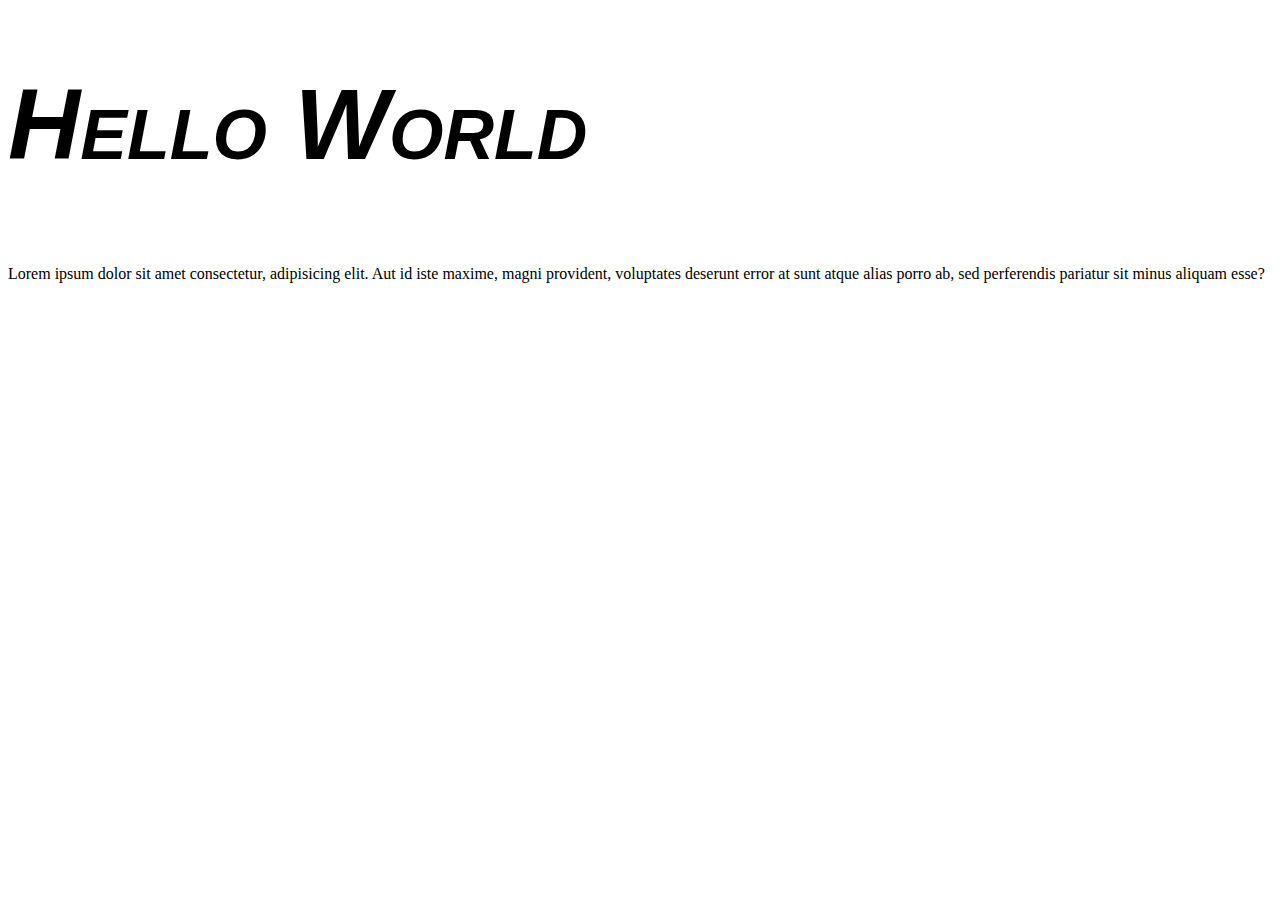
<file: latihan2/index.html>
<!DOCTYPE html>
<html lang="en">
<head>
    <meta charset="UTF-8">
    <meta http-equiv="X-UA-Compatible" content="IE=edge">
    <meta name="viewport" content="width=device-width, initial-scale=1.0">
    <title>CSS Font</title>
    <link rel="stylesheet" href="style.css">
</head>
<body>
    
<h1>Hello World</h1>

<p>Lorem ipsum dolor sit amet consectetur, adipisicing elit. Aut id iste maxime, magni provident, voluptates deserunt error at sunt atque alias porro ab, sed perferendis pariatur sit minus aliquam esse?</p>

</body>
</html>
</file>
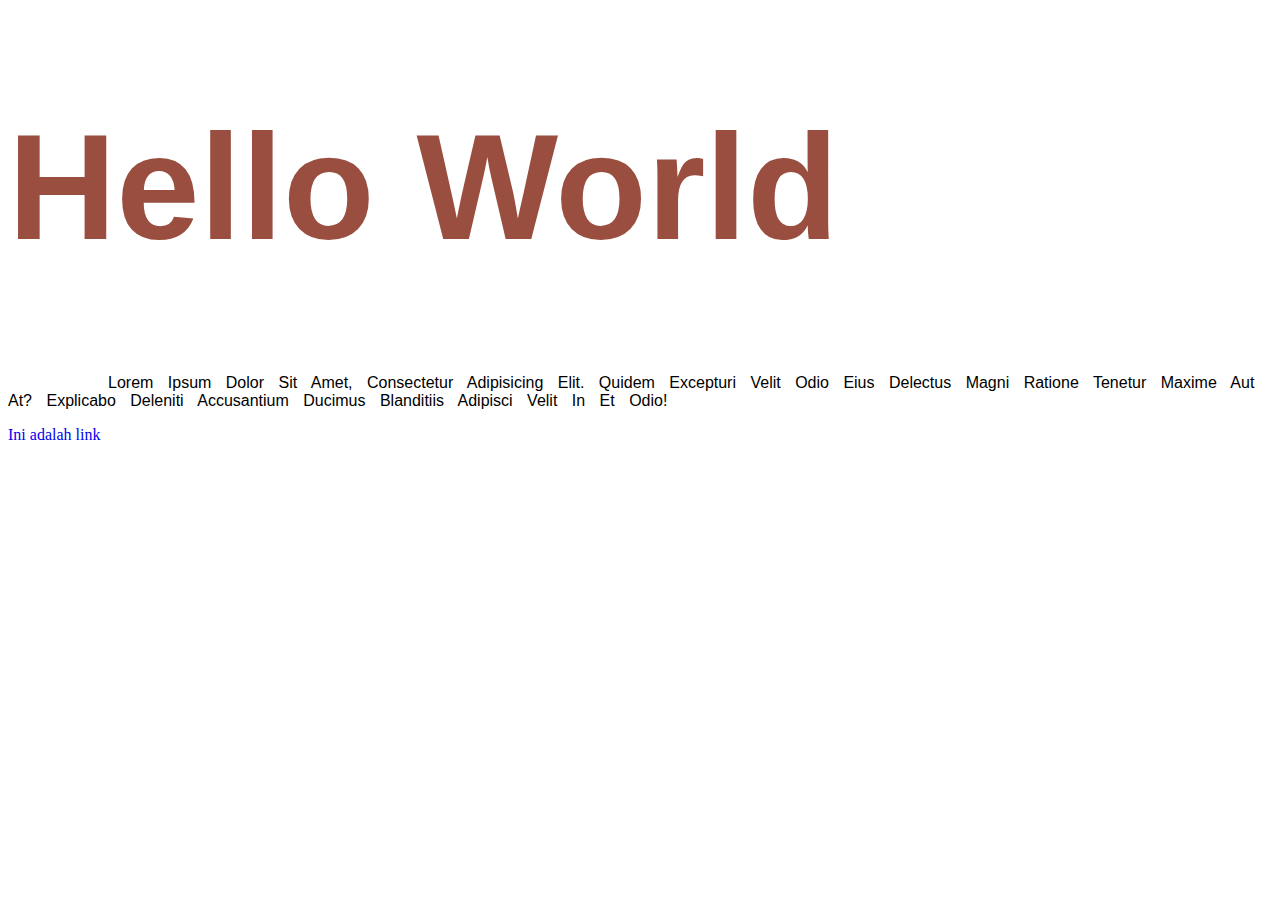
<file: latihan3/index.html>
<!DOCTYPE html>
<html lang="en">
<head>
    <meta charset="UTF-8">
    <meta http-equiv="X-UA-Compatible" content="IE=edge">
    <meta name="viewport" content="width=device-width, initial-scale=1.0">
    <title>CSS Text</title>
    <link rel="stylesheet" href="style.css">
</head>
<body>
    
<h1>Hello World</h1>

<p>Lorem ipsum dolor sit amet, consectetur adipisicing elit. Quidem excepturi velit odio eius delectus magni ratione tenetur maxime aut at? Explicabo deleniti accusantium ducimus blanditiis adipisci velit in et odio!</p>

<a href="#">Ini adalah link</a>

</body>
</html>
</file>
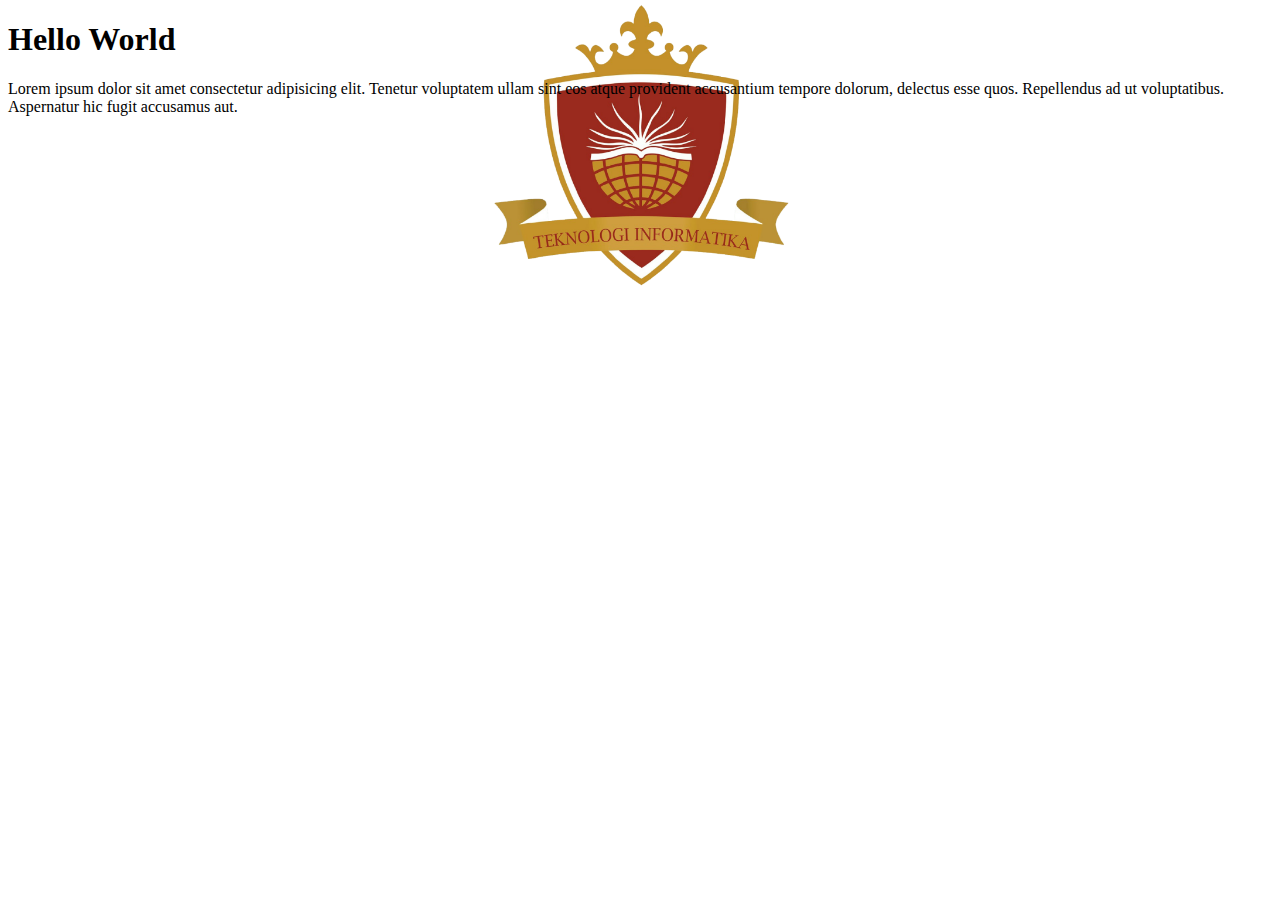
<file: latihan4/index.html>
<!DOCTYPE html>
<html lang="en">
<head>
    <meta charset="UTF-8">
    <meta http-equiv="X-UA-Compatible" content="IE=edge">
    <meta name="viewport" content="width=device-width, initial-scale=1.0">
    <title>CSS Background</title>
    <link rel="stylesheet" href="style.css">
</head>
<body>
    
<h1>Hello World</h1>

<p>Lorem ipsum dolor sit amet consectetur adipisicing elit. Tenetur voluptatem ullam sint eos atque provident accusantium tempore dolorum, delectus esse quos. Repellendus ad ut voluptatibus. Aspernatur hic fugit accusamus aut.</p>
<br><br><br><br><br><br><br><br><br>

</body>
</html>
</file>
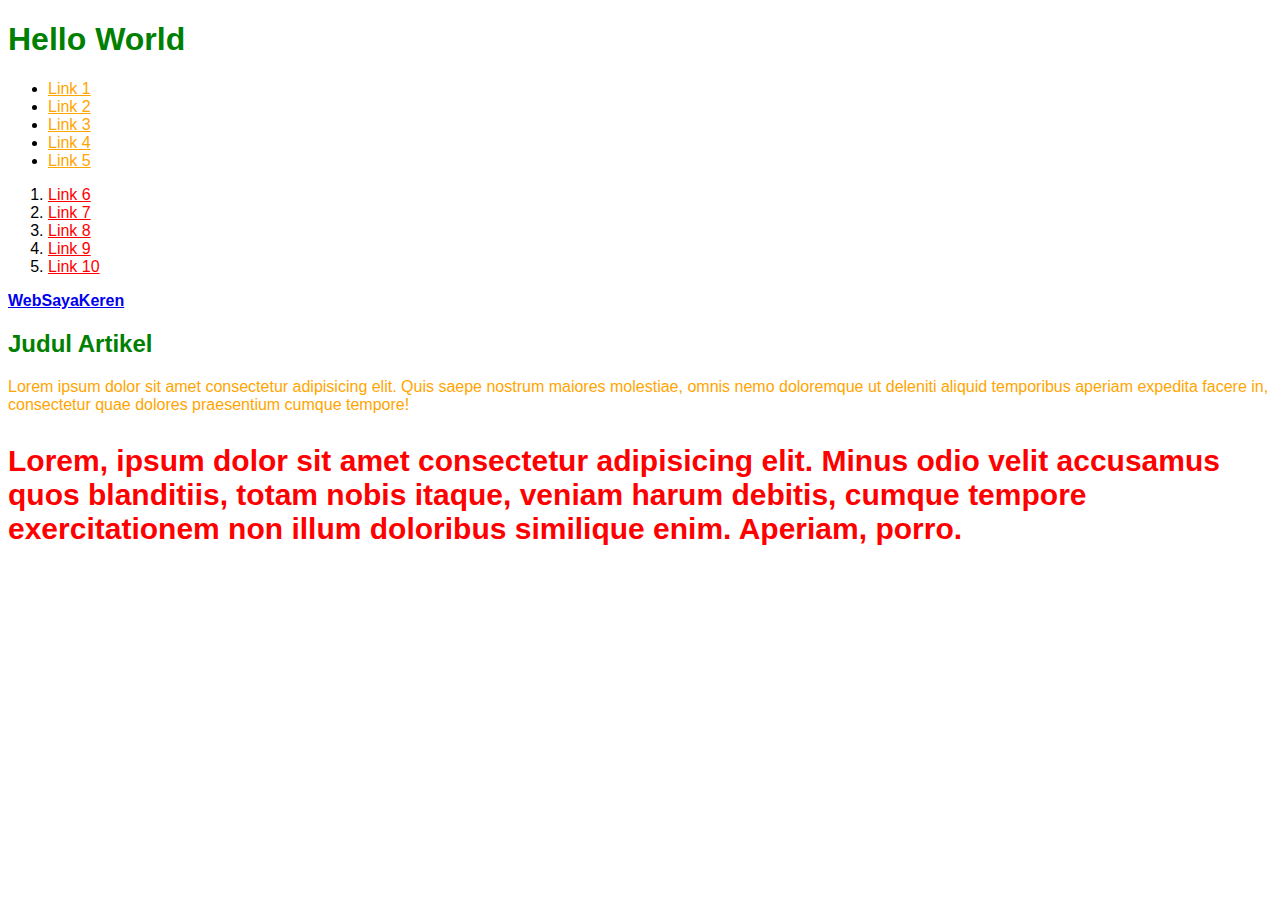
<file: latihan5/index.html>
<!DOCTYPE html>
<html lang="en">
<head>
    <meta charset="UTF-8">
    <meta http-equiv="X-UA-Compatible" content="IE=edge">
    <meta name="viewport" content="width=device-width, initial-scale=1.0">
    <title>CSS Selector</title>
    <link rel="stylesheet" href="style.css">
</head>
<body>
    
<h1>Hello World</h1>

<ul>
    <li><a href="#">Link 1</a></li>
    <li><a href="#">Link 2</a></li>
    <li><a href="#">Link 3</a></li>
    <li><a href="#">Link 4</a></li>
    <li><a href="#">Link 5</a></li>
</ul>

<ol>
    <li><a href="#">Link 6</a></li>
    <li><a href="#">Link 7</a></li>
    <li><a href="#">Link 8</a></li>
    <li><a href="#">Link 9</a></li>
    <li><a href="#">Link 10</a></li>
</ol>

<a href="#" class="cetak-tebal">WebSayaKeren</a>

<h2>Judul Artikel</h2>

<p id="p1">Lorem ipsum dolor sit amet consectetur adipisicing elit. Quis saepe nostrum maiores molestiae, omnis nemo doloremque ut deleniti aliquid temporibus aperiam expedita facere in, consectetur quae dolores praesentium cumque tempore!</p>

<p class="p2 cetak-tebal">Lorem, ipsum dolor sit amet consectetur adipisicing elit. Minus odio velit accusamus quos blanditiis, totam nobis itaque, veniam harum debitis, cumque tempore exercitationem non illum doloribus similique enim. Aperiam, porro.</p>

</body>
</html>
</file>
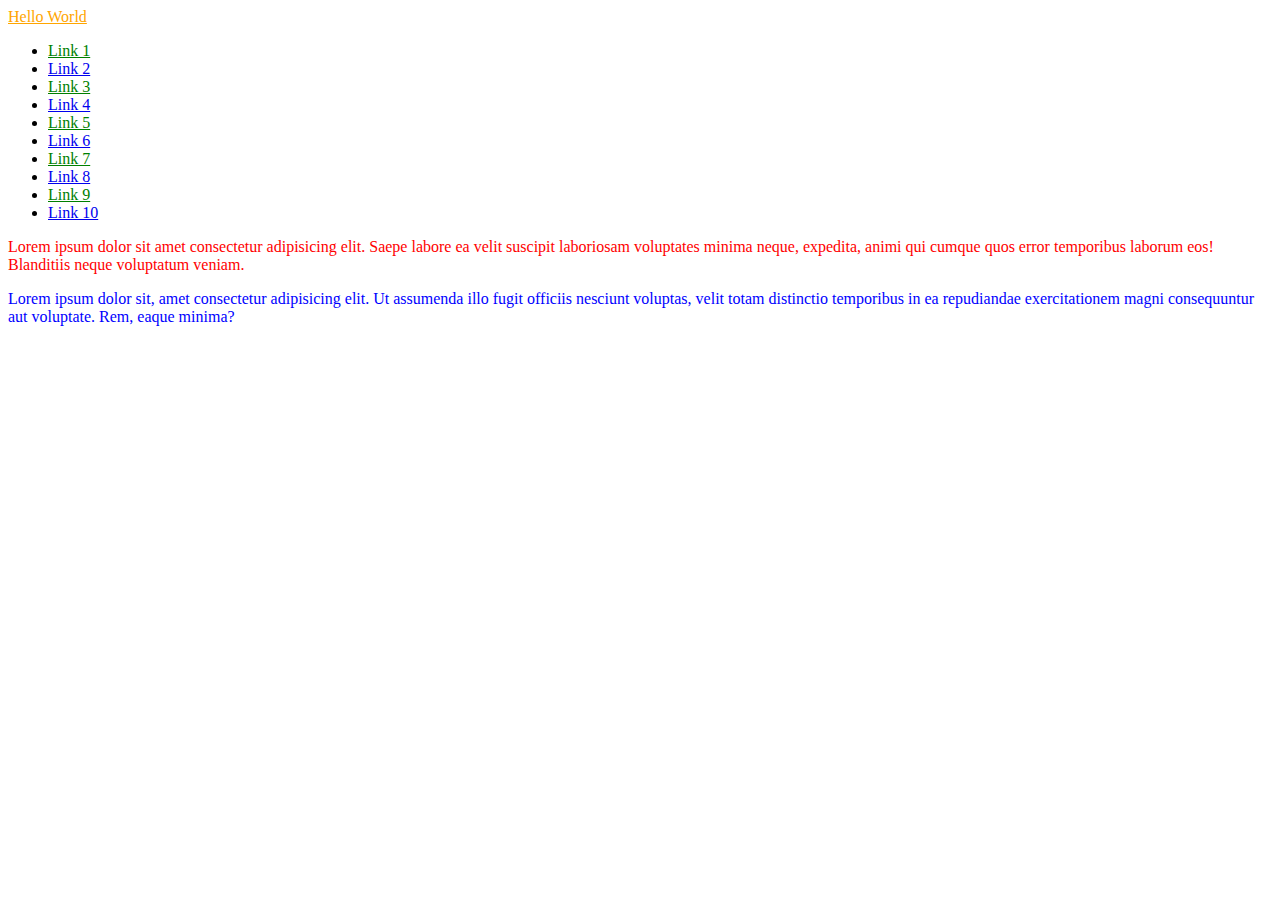
<file: latihan6/index.html>
<!DOCTYPE html>
<html lang="en">
<head>
    <meta charset="UTF-8">
    <meta http-equiv="X-UA-Compatible" content="IE=edge">
    <meta name="viewport" content="width=device-width, initial-scale=1.0">
    <title>CSS Pseudo Class</title>
    <link rel="stylesheet" href="style.css">
</head>
<body>
    
<a href="#" class="hello">Hello World</a>

<ul>
    <li><a href="#">Link 1</a></li>
    <li><a href="#">Link 2</a></li>
    <li><a href="#">Link 3</a></li>
    <li><a href="#">Link 4</a></li>
    <li><a href="#">Link 5</a></li>
    <li><a href="#">Link 6</a></li>
    <li><a href="#">Link 7</a></li>
    <li><a href="#">Link 8</a></li>
    <li><a href="#">Link 9</a></li>
    <li><a href="#">Link 10</a></li>
</ul>

<p>Lorem ipsum dolor sit amet consectetur adipisicing elit. Saepe labore ea velit suscipit laboriosam voluptates minima neque, expedita, animi qui cumque quos error temporibus laborum eos! Blanditiis neque voluptatum veniam.</p>

<p>Lorem ipsum dolor sit, amet consectetur adipisicing elit. Ut assumenda illo fugit officiis nesciunt voluptas, velit totam distinctio temporibus in ea repudiandae exercitationem magni consequuntur aut voluptate. Rem, eaque minima?</p>

</body>
</html>
</file>
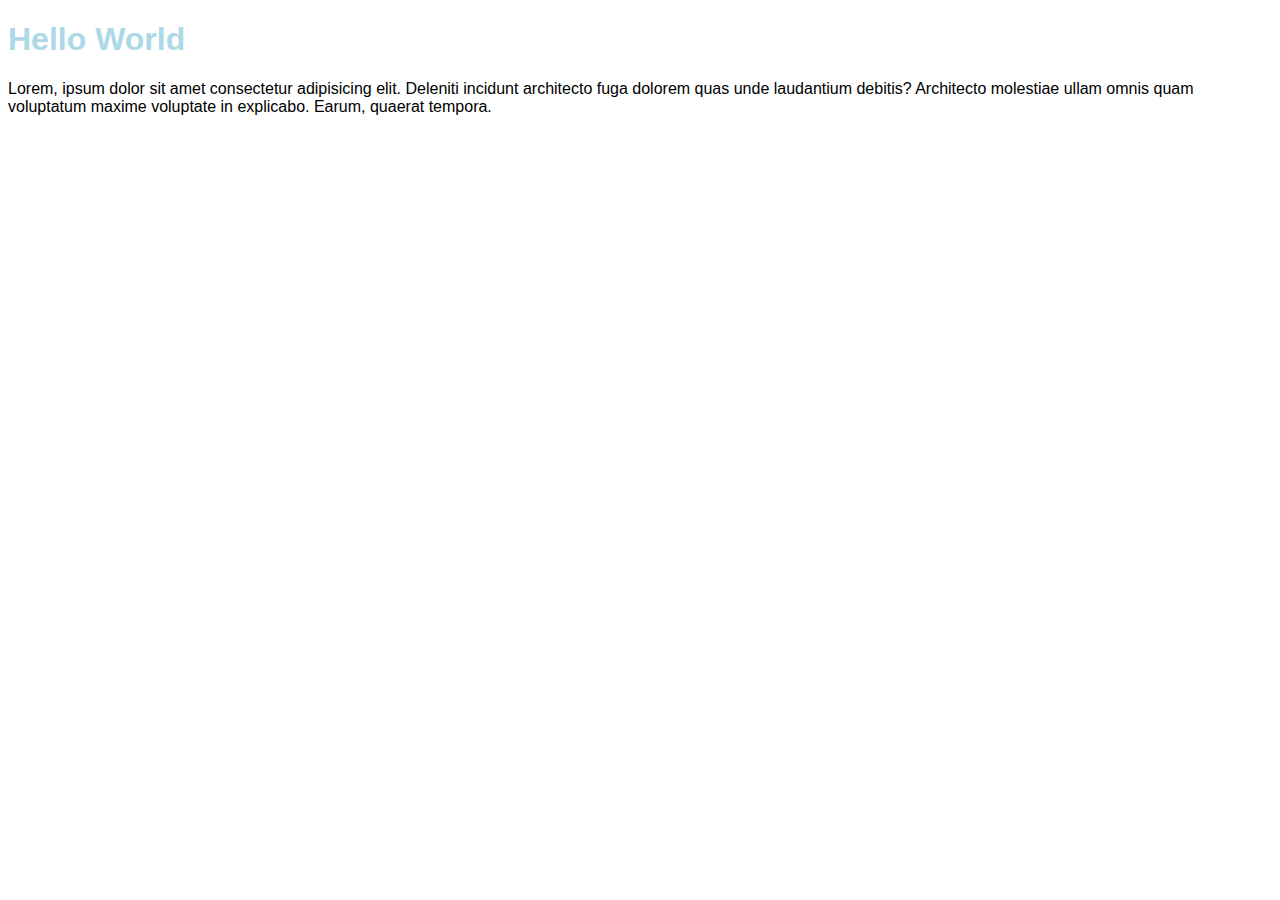
<file: latihan1/embed.html>
<!DOCTYPE html>
<html lang="en">
<head>
    <meta charset="UTF-8">
    <meta http-equiv="X-UA-Compatible" content="IE=edge">
    <meta name="viewport" content="width=device-width, initial-scale=1.0">
    <title>Embed CSS</title>
    <style>

        h1 {
            color: lightblue;
            font-family: arial;
        }
        p {
            font-family: arial;
        }

    </style>
</head>
<body>
    
<h1>Hello World</h1>

<p>Lorem, ipsum dolor sit amet consectetur adipisicing elit. Deleniti incidunt architecto fuga dolorem quas unde laudantium debitis? Architecto molestiae ullam omnis quam voluptatum maxime voluptate in explicabo. Earum, quaerat tempora.</p>

</body>
</html>
</file>
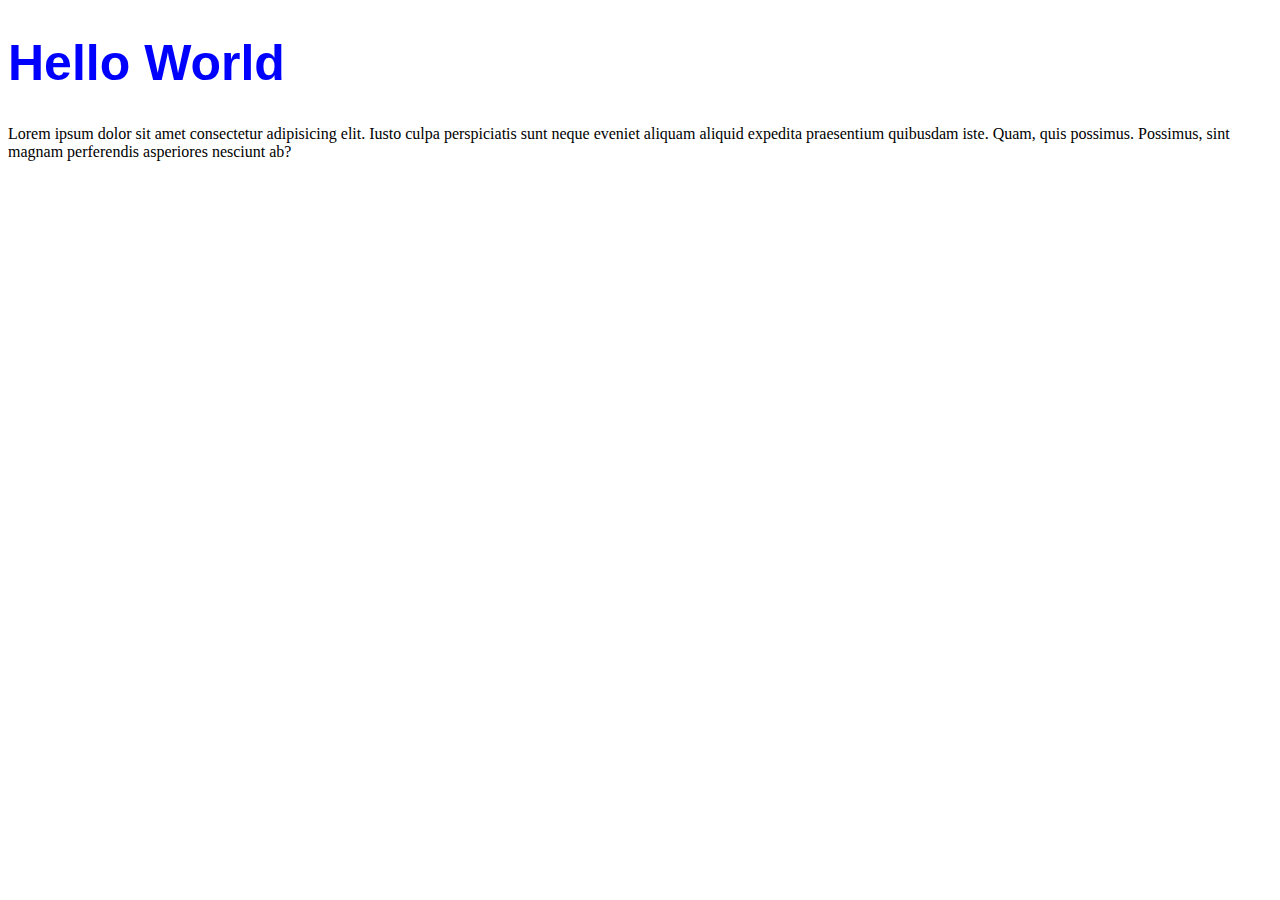
<file: latihan1/external.html>
<!DOCTYPE html>
<html lang="en">
<head>
    <meta charset="UTF-8">
    <meta http-equiv="X-UA-Compatible" content="IE=edge">
    <meta name="viewport" content="width=device-width, initial-scale=1.0">
    <title>External CSS</title>
    <link rel="stylesheet" href="style.css">
</head>
<body>
    
<h1>Hello World</h1>

<p>Lorem ipsum dolor sit amet consectetur adipisicing elit. Iusto culpa perspiciatis sunt neque eveniet aliquam aliquid expedita praesentium quibusdam iste. Quam, quis possimus. Possimus, sint magnam perferendis asperiores nesciunt ab?</p>

</body>
</html>
</file>
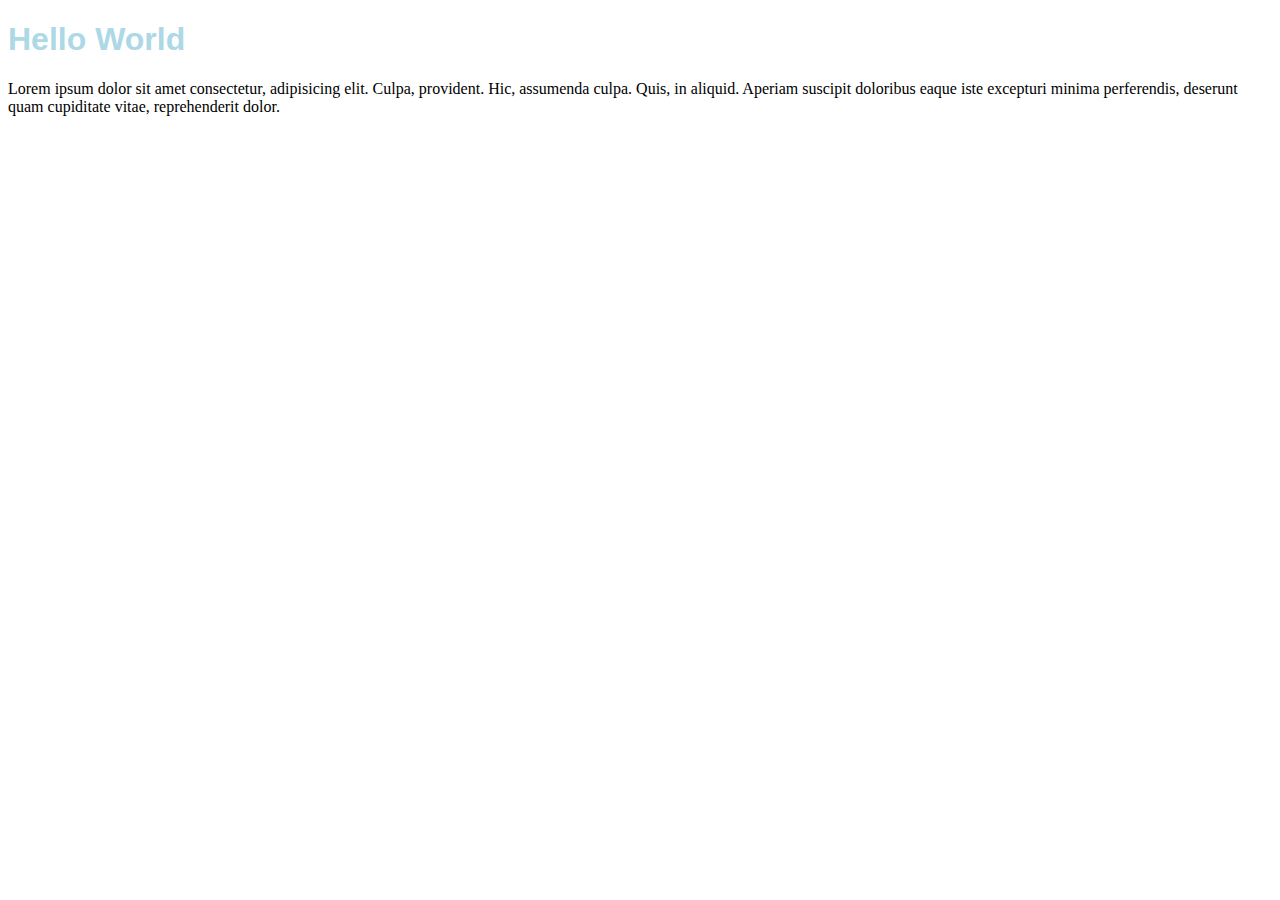
<file: latihan1/inline.html>
<!DOCTYPE html>
<html lang="en">
<head>
    <meta charset="UTF-8">
    <meta http-equiv="X-UA-Compatible" content="IE=edge">
    <meta name="viewport" content="width=device-width, initial-scale=1.0">
    <title>Inline CSS</title>
</head>
<body>
    
<h1 style="color: lightblue; font-family: arial;">Hello World</h1>

<p>Lorem ipsum dolor sit amet consectetur, adipisicing elit. Culpa, provident. Hic, assumenda culpa. Quis, in aliquid. Aperiam suscipit doloribus eaque iste excepturi minima perferendis, deserunt quam cupiditate vitae, reprehenderit dolor.</p>

</body>
</html>
</file>
<file: latihan2/style.css>
h1 {
    font-family: arial, verdana, sans-serif;
    font-size: 100px;
    font-variant: small-caps;
    font-style: italic;
}
p {
    font-family: Georgia, Times, 'Times New Roman', serif;
    line-height: 50px;
}
</file>
<file: latihan3/style.css>
h1 {
    font-family: Arial, Helvetica, sans-serif;
    font-size: 150px;
    color: #9a4e3f;
}
p {
    font-family: Arial, Helvetica, sans-serif;
    text-indent: 100px;
    text-align: left;
    text-transform: capitalize;
    word-spacing: 10px;
}
a {text-decoration: none;}
</file>
<file: latihan4/style.css>
body {
    background: white url(gambar/pu_logo.png) no-repeat top center;
    background-size: 300px;
}
</file>
<file: latihan5/style.css>
body {
    font-family: Arial, Helvetica, sans-serif;
}

h1, h2 {
    color: green;
}

ul li a {
    color: orange;
}

ol li a {
    color: red;
}

#p1 {
    color: orange;
}

.p2 {
    color: red;
}

.cetak-tebal {
    font-weight: bold;
}

p.cetak-tebal {
    font-size: 30px;
}
</file>
<file: latihan6/style.css>
.hello:link {
    color: orange;
}

.hello:hover {
    color: green;
    font-family: Arial, Helvetica, sans-serif;
    font-size: 20px;
}

.hello:active {
    font-style: italic;
}

.hello:visited {
    color: red;
}

li:nth-child(odd) a {
    color: green;
}

li:nth-child(odd) a:hover {
    color: red;
}

p:first-of-type {
    color: red;
}

p:last-of-type {
    color: blue;
}
</file>
<file: latihan1/style.css>
h1 {
    color: blue;
    font-family: arial;
    font-size: 50px;
}
</file>
